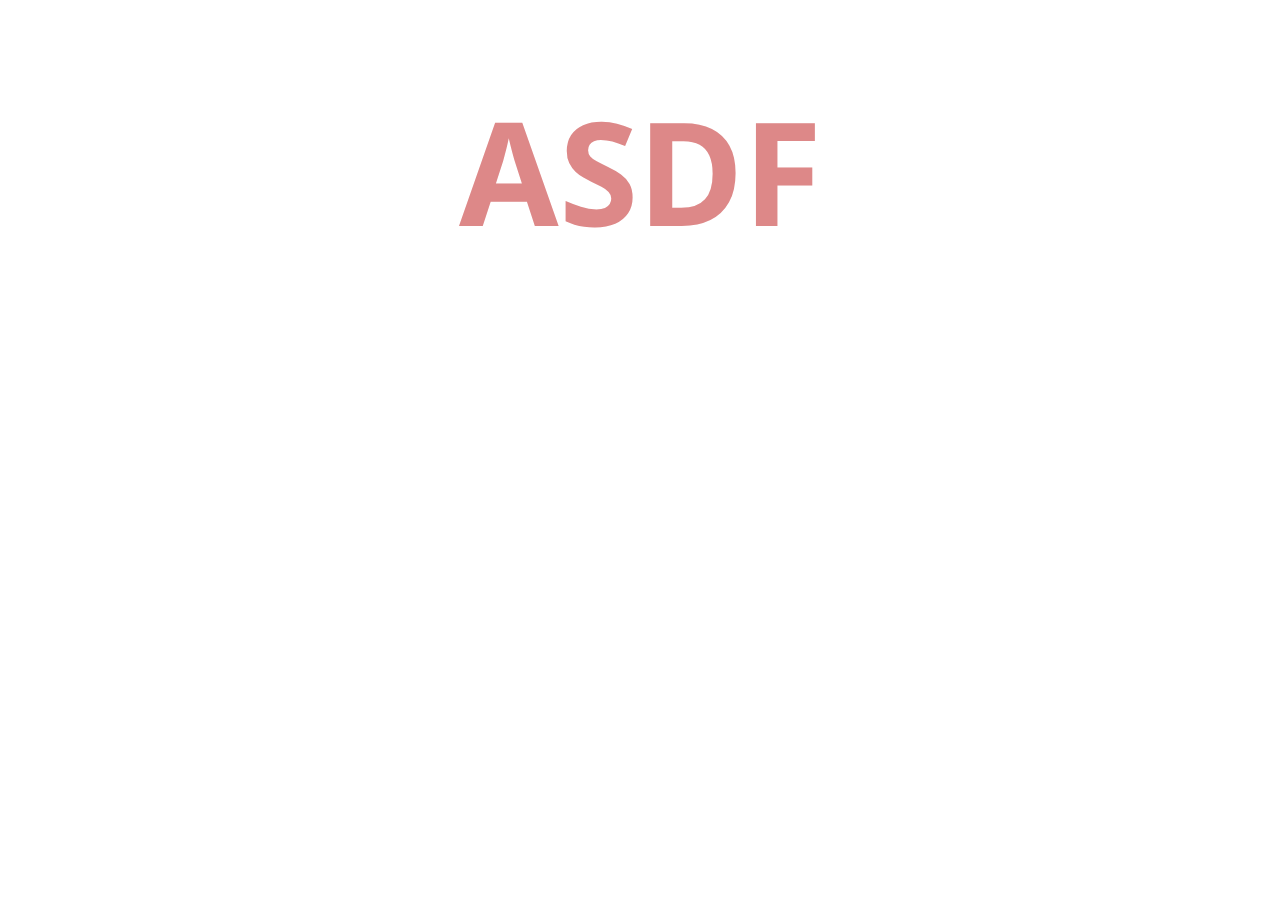
<file: front/index.html>
<!DOCTYPE html>
<html >
<head>

  <meta charset="UTF-8">
  <title>EKSTRAH - HUB</title>
  <link href='https://fonts.googleapis.com/css?family=Droid+Sans:700' rel='stylesheet' type='text/css'>
      <link rel="stylesheet" href="css/style.css">
</head>

<body>

  <div>
    <h1><span class="blink">ASDF</span></h1>
  </div>

</body>
</html>
</file>
<file: front/css/style.css>
body {
  font-size: 48px;
  font-family: "Droid Sans";
}

div {
  display: flex;
  justify-content: center;
  align-items: center;
}

h1 {
  color: #b9b9b9;
}

.blink {
  color: #d88;
  font-size: 1.5em;
  animation: blink-anim 1s ease 0s infinite alternate;
}

@keyframes blink-anim {
  from { opacity: 1; }
  to { opacity: 0; }
}
</file>
